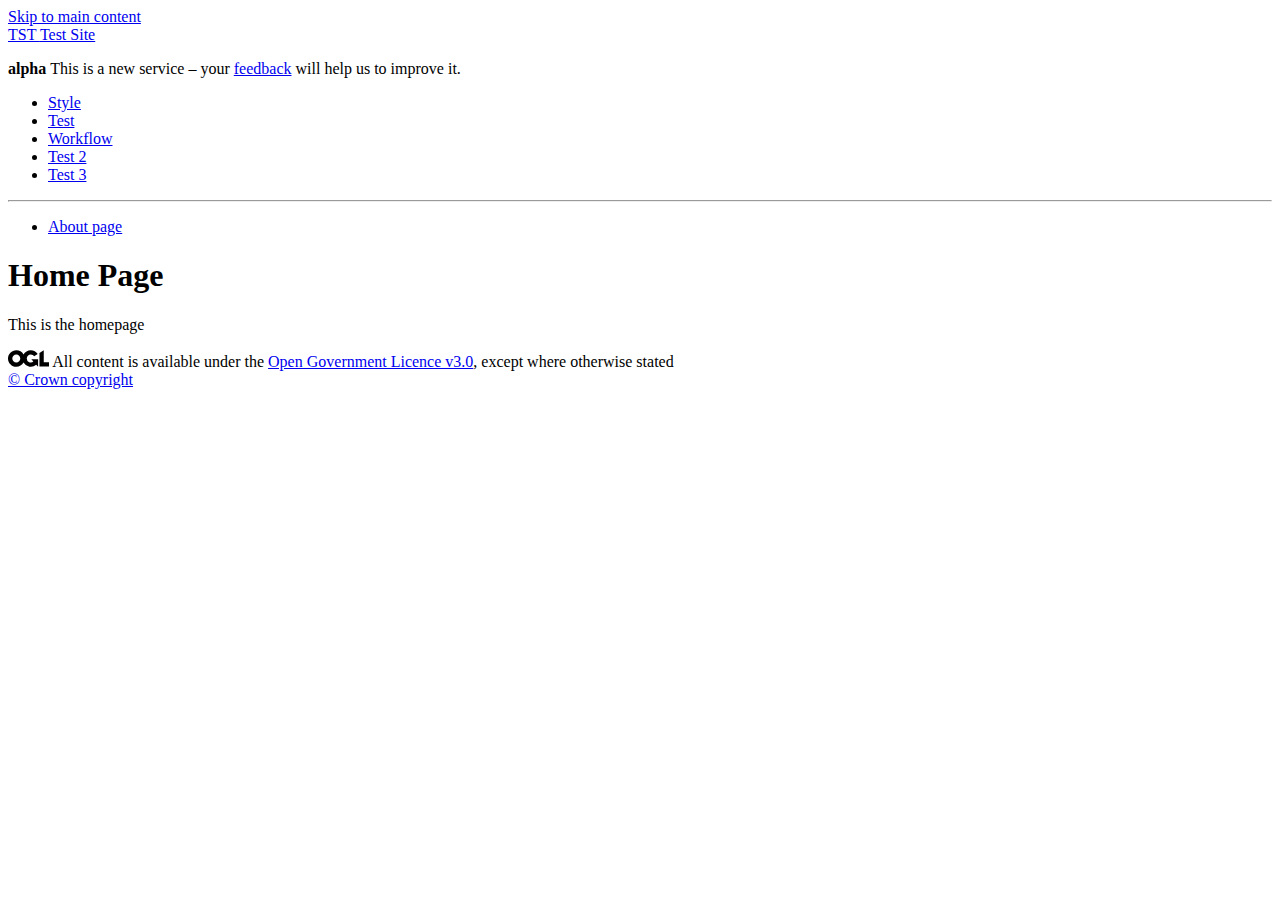
<file: docs/index.html>
<!DOCTYPE html>
<html lang="en" class="govuk-template "><head>
	<meta name="generator" content="Hugo 0.79.0" />
  <meta charset="utf-8">
  
  
  <title>My New Hugo Site</title>
  <meta name="viewport" content="width=device-width, initial-scale=1, viewport-fit=cover">
  <meta name="theme-color" content="#0b0c0c">

  <meta http-equiv="X-UA-Compatible" content="IE=edge">

  

  
  <link href="https://mattkerlogue.github.io/hugo-test/css/govuk-frontend-3.10.2.min.css" rel="stylesheet">
  

  

  <link href="https://mattkerlogue.github.io/hugo-test/css/dashboard-layout.css" rel="stylesheet">

  
  <link href="https://mattkerlogue.github.io/hugo-test/css/font-override.css" rel="stylesheet">
  

  <meta property="og:image" content="/assets/images/govuk-opengraph-image.png">

</head><body class="govuk-template__body js-enabled"><script>
    document.body.className = ((document.body.className) ? document.body.className + ' js-enabled' : 'js-enabled');

</script>

<a href="#main-content" class="govuk-skip-link">Skip to main content</a>

<header class="govuk-header " role="banner" data-module="govuk-header">
    <div class="govuk-header__container govuk-width-container">

        <div class="govuk-header__logo">
            <a href="https://mattkerlogue.github.io/hugo-test/" class="govuk-header__link govuk-header__link--homepage">

                <span class="govuk-header__logotype">
                    

                    <span class="govuk-header__logotype-text">
                        TST
                    </span>


                </span>

                <span class="govuk-header__product-name">
                    
                    Test Site
                    
            </a>
            </span>
        </div>

        <div class="govuk-header__product-name">

        </div>

    </div>
</header>


<div class="govuk-width-container">
    <div class="govuk-phase-banner">
        <p class="govuk-phase-banner__content">
            <strong class="govuk-tag govuk-phase-banner__content__tag">
                alpha
            </strong>
            <span class="govuk-phase-banner__text">
                This is a new service – your <a class="govuk-link" href="https://github.com/mattkerlogue/hugo-test/issues/">feedback</a>
                will
                help us to improve it.
            </span>
        </p>
    </div>
</div>
<div class="govuk-width-container ">
        <main class="govuk-main-wrapper " id="main-content" role="main">
            <div class="dashboard-container">

                <div class="dashboard-nav">
<nav class="sidebar-nav">

    
    

    <ul class="govuk-list">

        

        <li class="nav-section "><a class="govuk-body-s" href="https://mattkerlogue.github.io/hugo-test/style/">Style</a></li>


        

        
        <li class="nav-item"><a class="govuk-body-s govuk-link govuk-link--no-visited-state nav-link"
                href="https://mattkerlogue.github.io/hugo-test/style/test/">Test</a></li>
        

        

        

        <li class="nav-section "><a class="govuk-body-s" href="https://mattkerlogue.github.io/hugo-test/workflow/">Workflow</a></li>


        

        
        <li class="nav-item"><a class="govuk-body-s govuk-link govuk-link--no-visited-state nav-link"
                href="https://mattkerlogue.github.io/hugo-test/workflow/test2/">Test 2</a></li>
        

        

        
        <li class="nav-item"><a class="govuk-body-s govuk-link govuk-link--no-visited-state nav-link"
                href="https://mattkerlogue.github.io/hugo-test/workflow/test3/">Test 3</a></li>
        

        

        

    </ul>

    
    <hr class="govuk-section-break govuk-section-break--m govuk-section-break--visible" />
    

    <ul class="govuk-list nav-extra">

        
        <li class="nav-item"><a class="govuk-!-font-size-14 govuk-link govuk-link--no-visited-state nav-link"
                href="https://mattkerlogue.github.io/hugo-test/about/">About page</a></li>
        

        </a>

    </ul>
    

</nav></div>
                <div class="dashboard-content">

<div class="govuk-body">

    <h1 class="govuk-heading-xl">Home Page</h1>

    <p>This is the homepage</p>


</div>


                </div>

            </div>
        </main>
    </div><footer class="govuk-footer " role="contentinfo">
    <div class="govuk-width-container ">
        <div class="govuk-footer__meta">
            <div class="govuk-footer__meta-item govuk-footer__meta-item--grow">

                <svg aria-hidden="true" focusable="false" class="govuk-footer__licence-logo"
                    xmlns="http://www.w3.org/2000/svg" viewBox="0 0 483.2 195.7" height="17" width="41">
                    <path fill="currentColor"
                        d="M421.5 142.8V.1l-50.7 32.3v161.1h112.4v-50.7zm-122.3-9.6A47.12 47.12 0 0 1 221 97.8c0-26 21.1-47.1 47.1-47.1 16.7 0 31.4 8.7 39.7 21.8l42.7-27.2A97.63 97.63 0 0 0 268.1 0c-36.5 0-68.3 20.1-85.1 49.7A98 98 0 0 0 97.8 0C43.9 0 0 43.9 0 97.8s43.9 97.8 97.8 97.8c36.5 0 68.3-20.1 85.1-49.7a97.76 97.76 0 0 0 149.6 25.4l19.4 22.2h3v-87.8h-80l24.3 27.5zM97.8 145c-26 0-47.1-21.1-47.1-47.1s21.1-47.1 47.1-47.1 47.2 21 47.2 47S123.8 145 97.8 145" />
                </svg>
                <span class="govuk-footer__licence-description">
                    All content is available under the
                    <a class="govuk-footer__link"
                        href="https://www.nationalarchives.gov.uk/doc/open-government-licence/version/3/"
                        rel="license">Open Government Licence v3.0</a>, except where otherwise stated
                </span>
            </div>
            <div class="govuk-footer__meta-item">
                <a style="background-image:url(https://mattkerlogue.github.io/hugo-test/assets/images/govuk-crest.png);"
                    class="govuk-footer__link govuk-footer__copyright-logo"
                    href="https://www.nationalarchives.gov.uk/information-management/re-using-public-sector-information/uk-government-licensing-framework/crown-copyright/">©
                    Crown copyright </a>
            </div>
        </div>
    </div>
</footer>

<script src="https://mattkerlogue.github.io/hugo-test/javascript/govuk-frontend-3.10.2.min.js"></script>
<script>
    window.GOVUKFrontend.initAll()
</script></body>

</html>
</file>
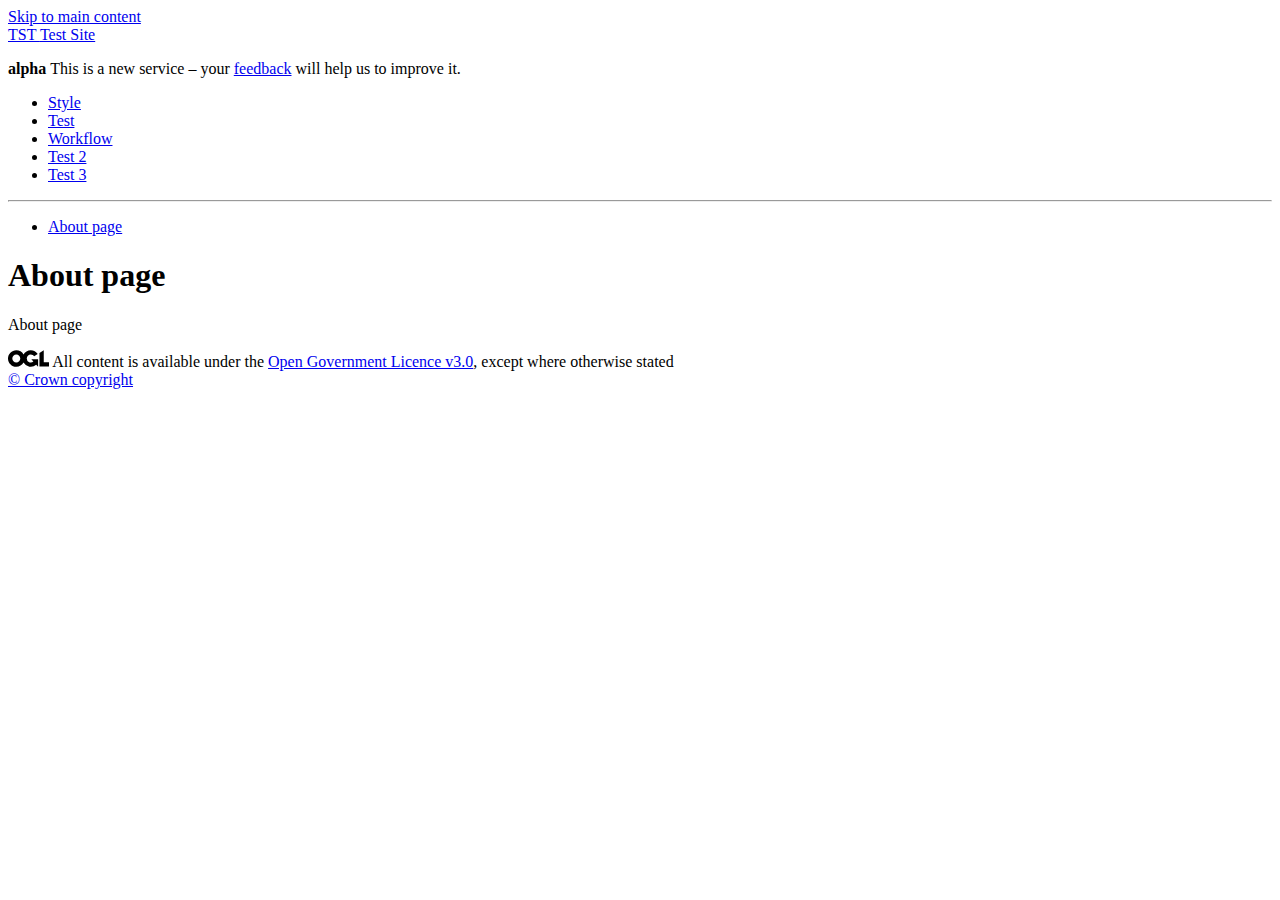
<file: docs/about/index.html>
<!DOCTYPE html>
<html lang="en" class="govuk-template "><head>
  <meta charset="utf-8">
  
  
  <title>My New Hugo Site | About page</title>
  <meta name="viewport" content="width=device-width, initial-scale=1, viewport-fit=cover">
  <meta name="theme-color" content="#0b0c0c">

  <meta http-equiv="X-UA-Compatible" content="IE=edge">

  

  
  <link href="https://mattkerlogue.github.io/hugo-test/css/govuk-frontend-3.10.2.min.css" rel="stylesheet">
  

  

  <link href="https://mattkerlogue.github.io/hugo-test/css/dashboard-layout.css" rel="stylesheet">

  
  <link href="https://mattkerlogue.github.io/hugo-test/css/font-override.css" rel="stylesheet">
  

  <meta property="og:image" content="/assets/images/govuk-opengraph-image.png">

</head><body class="govuk-template__body js-enabled"><script>
    document.body.className = ((document.body.className) ? document.body.className + ' js-enabled' : 'js-enabled');

</script>

<a href="#main-content" class="govuk-skip-link">Skip to main content</a>

<header class="govuk-header " role="banner" data-module="govuk-header">
    <div class="govuk-header__container govuk-width-container">

        <div class="govuk-header__logo">
            <a href="https://mattkerlogue.github.io/hugo-test/" class="govuk-header__link govuk-header__link--homepage">

                <span class="govuk-header__logotype">
                    

                    <span class="govuk-header__logotype-text">
                        TST
                    </span>


                </span>

                <span class="govuk-header__product-name">
                    
                    Test Site
                    
            </a>
            </span>
        </div>

        <div class="govuk-header__product-name">

        </div>

    </div>
</header>


<div class="govuk-width-container">
    <div class="govuk-phase-banner">
        <p class="govuk-phase-banner__content">
            <strong class="govuk-tag govuk-phase-banner__content__tag">
                alpha
            </strong>
            <span class="govuk-phase-banner__text">
                This is a new service – your <a class="govuk-link" href="https://github.com/mattkerlogue/hugo-test/issues/">feedback</a>
                will
                help us to improve it.
            </span>
        </p>
    </div>
</div>
<div class="govuk-width-container ">
        <main class="govuk-main-wrapper " id="main-content" role="main">
            <div class="dashboard-container">

                <div class="dashboard-nav">
<nav class="sidebar-nav">

    
    

    <ul class="govuk-list">

        

        <li class="nav-section "><a class="govuk-body-s" href="https://mattkerlogue.github.io/hugo-test/style/">Style</a></li>


        

        
        <li class="nav-item"><a class="govuk-body-s govuk-link govuk-link--no-visited-state nav-link"
                href="https://mattkerlogue.github.io/hugo-test/style/test/">Test</a></li>
        

        

        

        <li class="nav-section "><a class="govuk-body-s" href="https://mattkerlogue.github.io/hugo-test/workflow/">Workflow</a></li>


        

        
        <li class="nav-item"><a class="govuk-body-s govuk-link govuk-link--no-visited-state nav-link"
                href="https://mattkerlogue.github.io/hugo-test/workflow/test2/">Test 2</a></li>
        

        

        
        <li class="nav-item"><a class="govuk-body-s govuk-link govuk-link--no-visited-state nav-link"
                href="https://mattkerlogue.github.io/hugo-test/workflow/test3/">Test 3</a></li>
        

        

        

    </ul>

    
    <hr class="govuk-section-break govuk-section-break--m govuk-section-break--visible" />
    

    <ul class="govuk-list nav-extra">

        
        <li class="nav-item"><a class="govuk-!-font-size-14 govuk-link govuk-link--no-visited-state nav-active"
                href="https://mattkerlogue.github.io/hugo-test/about/">About page</a></li>
        

        </a>

    </ul>
    

</nav></div>
                <div class="dashboard-content">
<h1 class="govuk-heading-xl">About page</h1>

<div class="govuk-body">

    <p>About page</p>


</div>



                </div>

            </div>
        </main>
    </div><footer class="govuk-footer " role="contentinfo">
    <div class="govuk-width-container ">
        <div class="govuk-footer__meta">
            <div class="govuk-footer__meta-item govuk-footer__meta-item--grow">

                <svg aria-hidden="true" focusable="false" class="govuk-footer__licence-logo"
                    xmlns="http://www.w3.org/2000/svg" viewBox="0 0 483.2 195.7" height="17" width="41">
                    <path fill="currentColor"
                        d="M421.5 142.8V.1l-50.7 32.3v161.1h112.4v-50.7zm-122.3-9.6A47.12 47.12 0 0 1 221 97.8c0-26 21.1-47.1 47.1-47.1 16.7 0 31.4 8.7 39.7 21.8l42.7-27.2A97.63 97.63 0 0 0 268.1 0c-36.5 0-68.3 20.1-85.1 49.7A98 98 0 0 0 97.8 0C43.9 0 0 43.9 0 97.8s43.9 97.8 97.8 97.8c36.5 0 68.3-20.1 85.1-49.7a97.76 97.76 0 0 0 149.6 25.4l19.4 22.2h3v-87.8h-80l24.3 27.5zM97.8 145c-26 0-47.1-21.1-47.1-47.1s21.1-47.1 47.1-47.1 47.2 21 47.2 47S123.8 145 97.8 145" />
                </svg>
                <span class="govuk-footer__licence-description">
                    All content is available under the
                    <a class="govuk-footer__link"
                        href="https://www.nationalarchives.gov.uk/doc/open-government-licence/version/3/"
                        rel="license">Open Government Licence v3.0</a>, except where otherwise stated
                </span>
            </div>
            <div class="govuk-footer__meta-item">
                <a style="background-image:url(https://mattkerlogue.github.io/hugo-test/assets/images/govuk-crest.png);"
                    class="govuk-footer__link govuk-footer__copyright-logo"
                    href="https://www.nationalarchives.gov.uk/information-management/re-using-public-sector-information/uk-government-licensing-framework/crown-copyright/">©
                    Crown copyright </a>
            </div>
        </div>
    </div>
</footer>

<script src="https://mattkerlogue.github.io/hugo-test/javascript/govuk-frontend-3.10.2.min.js"></script>
<script>
    window.GOVUKFrontend.initAll()
</script></body>

</html>
</file>
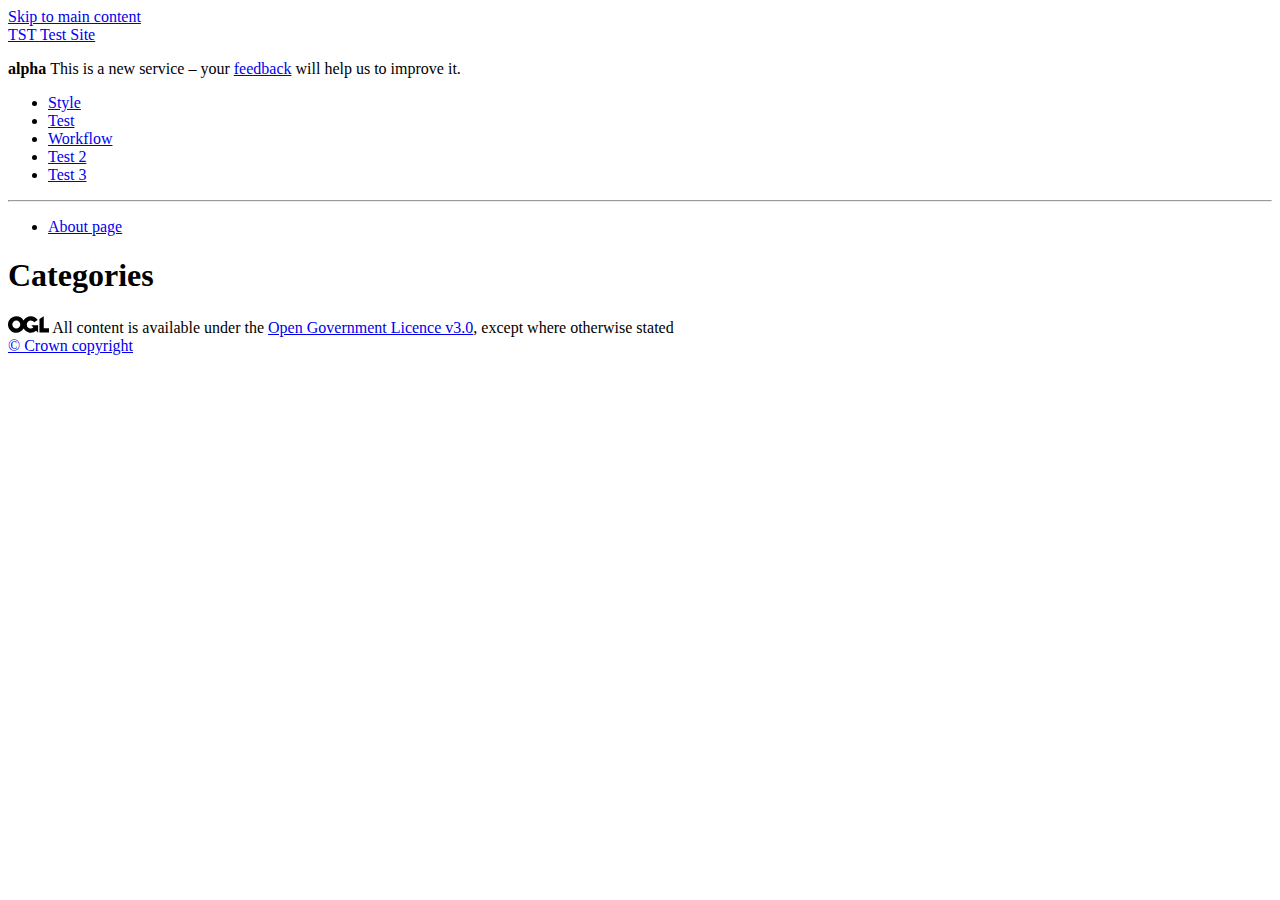
<file: docs/categories/index.html>
<!DOCTYPE html>
<html lang="en" class="govuk-template "><head>
  <meta charset="utf-8">
  
  
  <title>My New Hugo Site | Categories</title>
  <meta name="viewport" content="width=device-width, initial-scale=1, viewport-fit=cover">
  <meta name="theme-color" content="#0b0c0c">

  <meta http-equiv="X-UA-Compatible" content="IE=edge">

  

  
  <link href="https://mattkerlogue.github.io/hugo-test/css/govuk-frontend-3.10.2.min.css" rel="stylesheet">
  

  

  <link href="https://mattkerlogue.github.io/hugo-test/css/dashboard-layout.css" rel="stylesheet">

  
  <link href="https://mattkerlogue.github.io/hugo-test/css/font-override.css" rel="stylesheet">
  

  <meta property="og:image" content="/assets/images/govuk-opengraph-image.png">

</head><body class="govuk-template__body js-enabled"><script>
    document.body.className = ((document.body.className) ? document.body.className + ' js-enabled' : 'js-enabled');

</script>

<a href="#main-content" class="govuk-skip-link">Skip to main content</a>

<header class="govuk-header " role="banner" data-module="govuk-header">
    <div class="govuk-header__container govuk-width-container">

        <div class="govuk-header__logo">
            <a href="https://mattkerlogue.github.io/hugo-test/" class="govuk-header__link govuk-header__link--homepage">

                <span class="govuk-header__logotype">
                    

                    <span class="govuk-header__logotype-text">
                        TST
                    </span>


                </span>

                <span class="govuk-header__product-name">
                    
                    Test Site
                    
            </a>
            </span>
        </div>

        <div class="govuk-header__product-name">

        </div>

    </div>
</header>


<div class="govuk-width-container">
    <div class="govuk-phase-banner">
        <p class="govuk-phase-banner__content">
            <strong class="govuk-tag govuk-phase-banner__content__tag">
                alpha
            </strong>
            <span class="govuk-phase-banner__text">
                This is a new service – your <a class="govuk-link" href="https://github.com/mattkerlogue/hugo-test/issues/">feedback</a>
                will
                help us to improve it.
            </span>
        </p>
    </div>
</div>
<div class="govuk-width-container ">
        <main class="govuk-main-wrapper " id="main-content" role="main">
            <div class="dashboard-container">

                <div class="dashboard-nav">
<nav class="sidebar-nav">

    
    

    <ul class="govuk-list">

        

        <li class="nav-section "><a class="govuk-body-s" href="https://mattkerlogue.github.io/hugo-test/style/">Style</a></li>


        

        
        <li class="nav-item"><a class="govuk-body-s govuk-link govuk-link--no-visited-state nav-link"
                href="https://mattkerlogue.github.io/hugo-test/style/test/">Test</a></li>
        

        

        

        <li class="nav-section "><a class="govuk-body-s" href="https://mattkerlogue.github.io/hugo-test/workflow/">Workflow</a></li>


        

        
        <li class="nav-item"><a class="govuk-body-s govuk-link govuk-link--no-visited-state nav-link"
                href="https://mattkerlogue.github.io/hugo-test/workflow/test2/">Test 2</a></li>
        

        

        
        <li class="nav-item"><a class="govuk-body-s govuk-link govuk-link--no-visited-state nav-link"
                href="https://mattkerlogue.github.io/hugo-test/workflow/test3/">Test 3</a></li>
        

        

        

    </ul>

    
    <hr class="govuk-section-break govuk-section-break--m govuk-section-break--visible" />
    

    <ul class="govuk-list nav-extra">

        
        <li class="nav-item"><a class="govuk-!-font-size-14 govuk-link govuk-link--no-visited-state nav-link"
                href="https://mattkerlogue.github.io/hugo-test/about/">About page</a></li>
        

        </a>

    </ul>
    

</nav></div>
                <div class="dashboard-content">

<div class="govuk-body">
    <h1 class="govuk-heading-xl">Categories</h1>

    


    


</div>



                </div>

            </div>
        </main>
    </div><footer class="govuk-footer " role="contentinfo">
    <div class="govuk-width-container ">
        <div class="govuk-footer__meta">
            <div class="govuk-footer__meta-item govuk-footer__meta-item--grow">

                <svg aria-hidden="true" focusable="false" class="govuk-footer__licence-logo"
                    xmlns="http://www.w3.org/2000/svg" viewBox="0 0 483.2 195.7" height="17" width="41">
                    <path fill="currentColor"
                        d="M421.5 142.8V.1l-50.7 32.3v161.1h112.4v-50.7zm-122.3-9.6A47.12 47.12 0 0 1 221 97.8c0-26 21.1-47.1 47.1-47.1 16.7 0 31.4 8.7 39.7 21.8l42.7-27.2A97.63 97.63 0 0 0 268.1 0c-36.5 0-68.3 20.1-85.1 49.7A98 98 0 0 0 97.8 0C43.9 0 0 43.9 0 97.8s43.9 97.8 97.8 97.8c36.5 0 68.3-20.1 85.1-49.7a97.76 97.76 0 0 0 149.6 25.4l19.4 22.2h3v-87.8h-80l24.3 27.5zM97.8 145c-26 0-47.1-21.1-47.1-47.1s21.1-47.1 47.1-47.1 47.2 21 47.2 47S123.8 145 97.8 145" />
                </svg>
                <span class="govuk-footer__licence-description">
                    All content is available under the
                    <a class="govuk-footer__link"
                        href="https://www.nationalarchives.gov.uk/doc/open-government-licence/version/3/"
                        rel="license">Open Government Licence v3.0</a>, except where otherwise stated
                </span>
            </div>
            <div class="govuk-footer__meta-item">
                <a style="background-image:url(https://mattkerlogue.github.io/hugo-test/assets/images/govuk-crest.png);"
                    class="govuk-footer__link govuk-footer__copyright-logo"
                    href="https://www.nationalarchives.gov.uk/information-management/re-using-public-sector-information/uk-government-licensing-framework/crown-copyright/">©
                    Crown copyright </a>
            </div>
        </div>
    </div>
</footer>

<script src="https://mattkerlogue.github.io/hugo-test/javascript/govuk-frontend-3.10.2.min.js"></script>
<script>
    window.GOVUKFrontend.initAll()
</script></body>

</html>
</file>
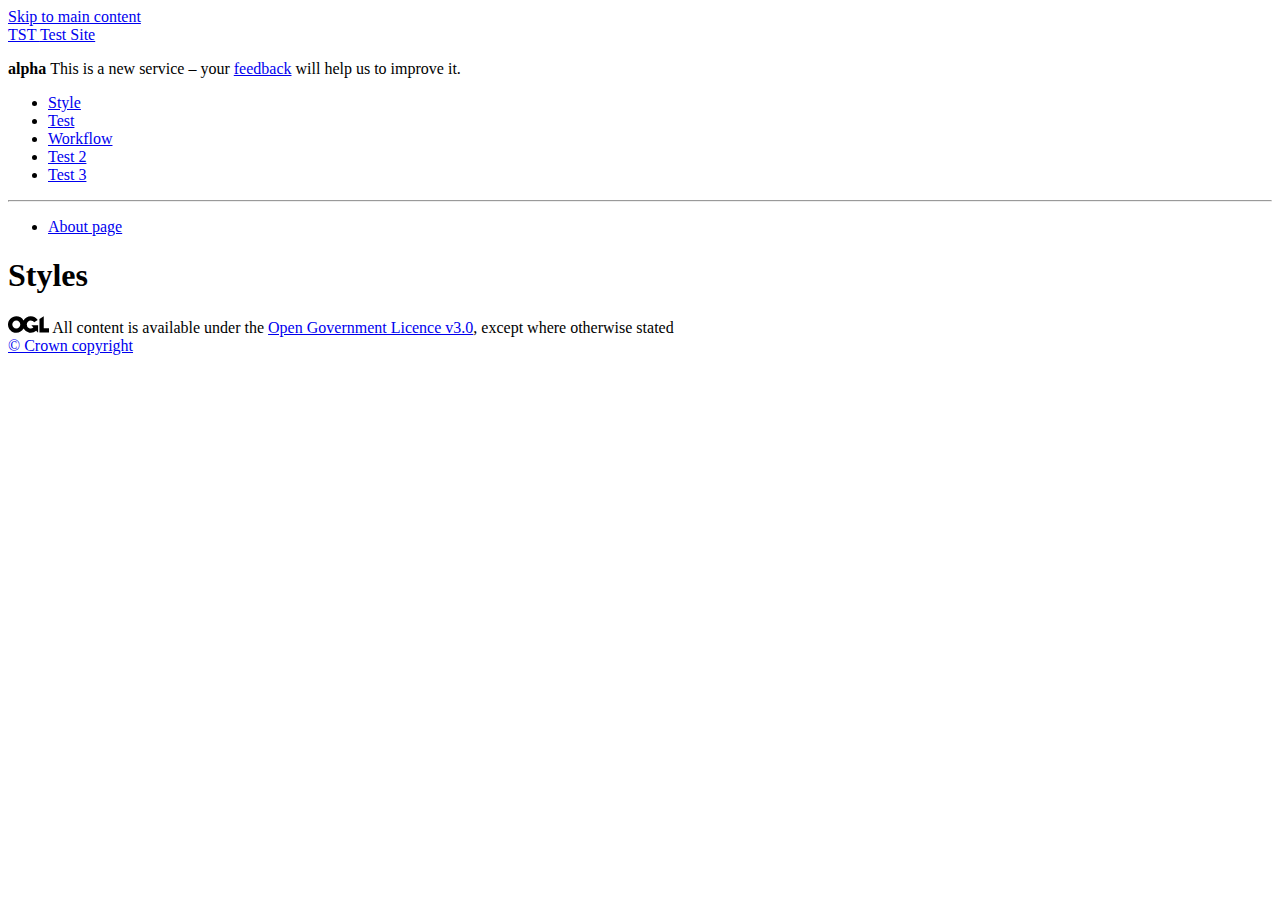
<file: docs/style/index.html>
<!DOCTYPE html>
<html lang="en" class="govuk-template "><head>
  <meta charset="utf-8">
  
  
  <title>My New Hugo Site | Styles</title>
  <meta name="viewport" content="width=device-width, initial-scale=1, viewport-fit=cover">
  <meta name="theme-color" content="#0b0c0c">

  <meta http-equiv="X-UA-Compatible" content="IE=edge">

  

  
  <link href="https://mattkerlogue.github.io/hugo-test/css/govuk-frontend-3.10.2.min.css" rel="stylesheet">
  

  

  <link href="https://mattkerlogue.github.io/hugo-test/css/dashboard-layout.css" rel="stylesheet">

  
  <link href="https://mattkerlogue.github.io/hugo-test/css/font-override.css" rel="stylesheet">
  

  <meta property="og:image" content="/assets/images/govuk-opengraph-image.png">

</head><body class="govuk-template__body js-enabled"><script>
    document.body.className = ((document.body.className) ? document.body.className + ' js-enabled' : 'js-enabled');

</script>

<a href="#main-content" class="govuk-skip-link">Skip to main content</a>

<header class="govuk-header " role="banner" data-module="govuk-header">
    <div class="govuk-header__container govuk-width-container">

        <div class="govuk-header__logo">
            <a href="https://mattkerlogue.github.io/hugo-test/" class="govuk-header__link govuk-header__link--homepage">

                <span class="govuk-header__logotype">
                    

                    <span class="govuk-header__logotype-text">
                        TST
                    </span>


                </span>

                <span class="govuk-header__product-name">
                    
                    Test Site
                    
            </a>
            </span>
        </div>

        <div class="govuk-header__product-name">

        </div>

    </div>
</header>


<div class="govuk-width-container">
    <div class="govuk-phase-banner">
        <p class="govuk-phase-banner__content">
            <strong class="govuk-tag govuk-phase-banner__content__tag">
                alpha
            </strong>
            <span class="govuk-phase-banner__text">
                This is a new service – your <a class="govuk-link" href="https://github.com/mattkerlogue/hugo-test/issues/">feedback</a>
                will
                help us to improve it.
            </span>
        </p>
    </div>
</div>
<div class="govuk-width-container ">
        <main class="govuk-main-wrapper " id="main-content" role="main">
            <div class="dashboard-container">

                <div class="dashboard-nav">
<nav class="sidebar-nav">

    
    

    <ul class="govuk-list">

        

        <li class="nav-section "><a class="govuk-body-s" href="https://mattkerlogue.github.io/hugo-test/style/">Style</a></li>


        

        
        <li class="nav-item"><a class="govuk-body-s govuk-link govuk-link--no-visited-state nav-link"
                href="https://mattkerlogue.github.io/hugo-test/style/test/">Test</a></li>
        

        

        

        <li class="nav-section "><a class="govuk-body-s" href="https://mattkerlogue.github.io/hugo-test/workflow/">Workflow</a></li>


        

        
        <li class="nav-item"><a class="govuk-body-s govuk-link govuk-link--no-visited-state nav-link"
                href="https://mattkerlogue.github.io/hugo-test/workflow/test2/">Test 2</a></li>
        

        

        
        <li class="nav-item"><a class="govuk-body-s govuk-link govuk-link--no-visited-state nav-link"
                href="https://mattkerlogue.github.io/hugo-test/workflow/test3/">Test 3</a></li>
        

        

        

    </ul>

    
    <hr class="govuk-section-break govuk-section-break--m govuk-section-break--visible" />
    

    <ul class="govuk-list nav-extra">

        
        <li class="nav-item"><a class="govuk-!-font-size-14 govuk-link govuk-link--no-visited-state nav-link"
                href="https://mattkerlogue.github.io/hugo-test/about/">About page</a></li>
        

        </a>

    </ul>
    

</nav></div>
                <div class="dashboard-content">

<div class="govuk-body">
    <h1 class="govuk-heading-xl">Styles</h1>

    


    


</div>



                </div>

            </div>
        </main>
    </div><footer class="govuk-footer " role="contentinfo">
    <div class="govuk-width-container ">
        <div class="govuk-footer__meta">
            <div class="govuk-footer__meta-item govuk-footer__meta-item--grow">

                <svg aria-hidden="true" focusable="false" class="govuk-footer__licence-logo"
                    xmlns="http://www.w3.org/2000/svg" viewBox="0 0 483.2 195.7" height="17" width="41">
                    <path fill="currentColor"
                        d="M421.5 142.8V.1l-50.7 32.3v161.1h112.4v-50.7zm-122.3-9.6A47.12 47.12 0 0 1 221 97.8c0-26 21.1-47.1 47.1-47.1 16.7 0 31.4 8.7 39.7 21.8l42.7-27.2A97.63 97.63 0 0 0 268.1 0c-36.5 0-68.3 20.1-85.1 49.7A98 98 0 0 0 97.8 0C43.9 0 0 43.9 0 97.8s43.9 97.8 97.8 97.8c36.5 0 68.3-20.1 85.1-49.7a97.76 97.76 0 0 0 149.6 25.4l19.4 22.2h3v-87.8h-80l24.3 27.5zM97.8 145c-26 0-47.1-21.1-47.1-47.1s21.1-47.1 47.1-47.1 47.2 21 47.2 47S123.8 145 97.8 145" />
                </svg>
                <span class="govuk-footer__licence-description">
                    All content is available under the
                    <a class="govuk-footer__link"
                        href="https://www.nationalarchives.gov.uk/doc/open-government-licence/version/3/"
                        rel="license">Open Government Licence v3.0</a>, except where otherwise stated
                </span>
            </div>
            <div class="govuk-footer__meta-item">
                <a style="background-image:url(https://mattkerlogue.github.io/hugo-test/assets/images/govuk-crest.png);"
                    class="govuk-footer__link govuk-footer__copyright-logo"
                    href="https://www.nationalarchives.gov.uk/information-management/re-using-public-sector-information/uk-government-licensing-framework/crown-copyright/">©
                    Crown copyright </a>
            </div>
        </div>
    </div>
</footer>

<script src="https://mattkerlogue.github.io/hugo-test/javascript/govuk-frontend-3.10.2.min.js"></script>
<script>
    window.GOVUKFrontend.initAll()
</script></body>

</html>
</file>
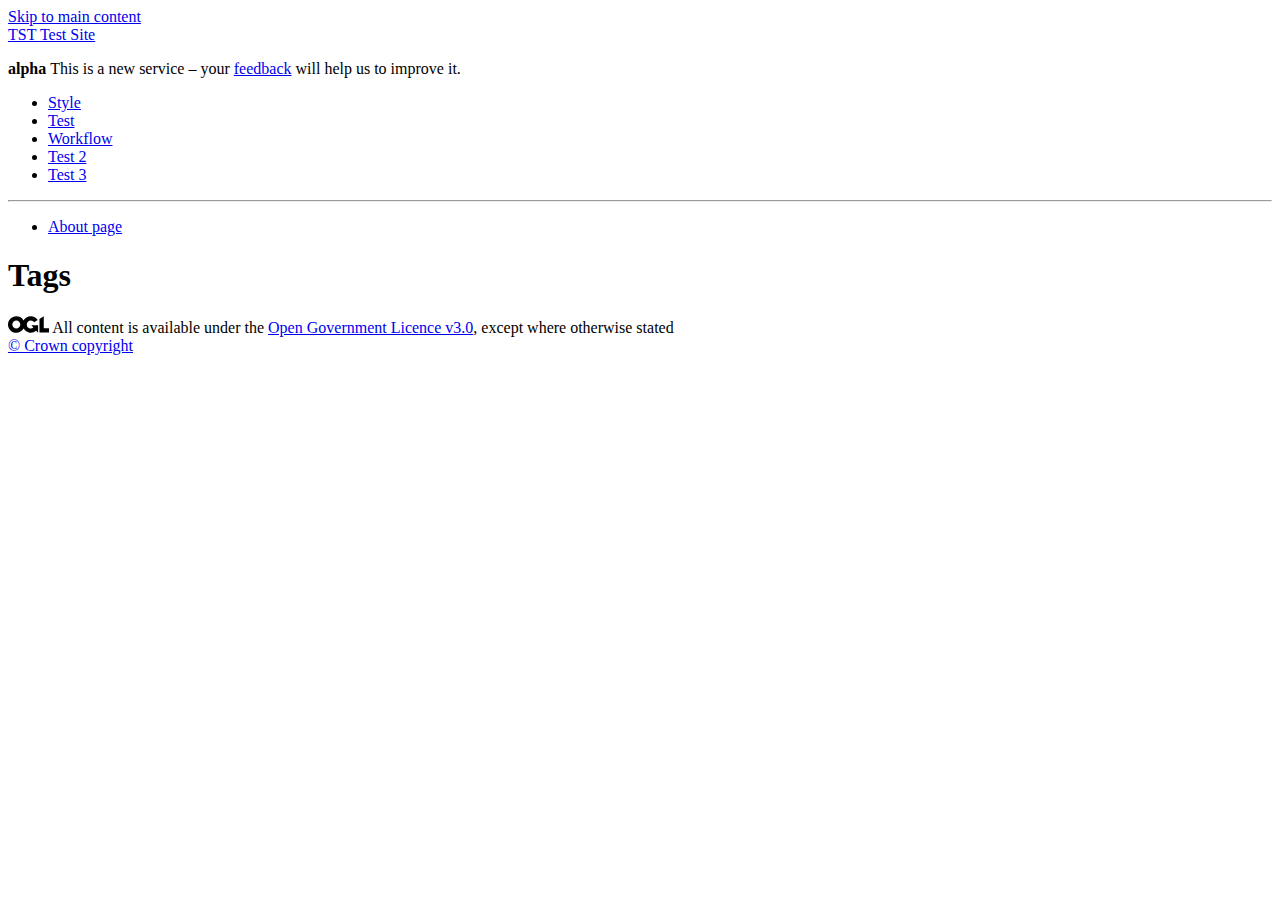
<file: docs/tags/index.html>
<!DOCTYPE html>
<html lang="en" class="govuk-template "><head>
  <meta charset="utf-8">
  
  
  <title>My New Hugo Site | Tags</title>
  <meta name="viewport" content="width=device-width, initial-scale=1, viewport-fit=cover">
  <meta name="theme-color" content="#0b0c0c">

  <meta http-equiv="X-UA-Compatible" content="IE=edge">

  

  
  <link href="https://mattkerlogue.github.io/hugo-test/css/govuk-frontend-3.10.2.min.css" rel="stylesheet">
  

  

  <link href="https://mattkerlogue.github.io/hugo-test/css/dashboard-layout.css" rel="stylesheet">

  
  <link href="https://mattkerlogue.github.io/hugo-test/css/font-override.css" rel="stylesheet">
  

  <meta property="og:image" content="/assets/images/govuk-opengraph-image.png">

</head><body class="govuk-template__body js-enabled"><script>
    document.body.className = ((document.body.className) ? document.body.className + ' js-enabled' : 'js-enabled');

</script>

<a href="#main-content" class="govuk-skip-link">Skip to main content</a>

<header class="govuk-header " role="banner" data-module="govuk-header">
    <div class="govuk-header__container govuk-width-container">

        <div class="govuk-header__logo">
            <a href="https://mattkerlogue.github.io/hugo-test/" class="govuk-header__link govuk-header__link--homepage">

                <span class="govuk-header__logotype">
                    

                    <span class="govuk-header__logotype-text">
                        TST
                    </span>


                </span>

                <span class="govuk-header__product-name">
                    
                    Test Site
                    
            </a>
            </span>
        </div>

        <div class="govuk-header__product-name">

        </div>

    </div>
</header>


<div class="govuk-width-container">
    <div class="govuk-phase-banner">
        <p class="govuk-phase-banner__content">
            <strong class="govuk-tag govuk-phase-banner__content__tag">
                alpha
            </strong>
            <span class="govuk-phase-banner__text">
                This is a new service – your <a class="govuk-link" href="https://github.com/mattkerlogue/hugo-test/issues/">feedback</a>
                will
                help us to improve it.
            </span>
        </p>
    </div>
</div>
<div class="govuk-width-container ">
        <main class="govuk-main-wrapper " id="main-content" role="main">
            <div class="dashboard-container">

                <div class="dashboard-nav">
<nav class="sidebar-nav">

    
    

    <ul class="govuk-list">

        

        <li class="nav-section "><a class="govuk-body-s" href="https://mattkerlogue.github.io/hugo-test/style/">Style</a></li>


        

        
        <li class="nav-item"><a class="govuk-body-s govuk-link govuk-link--no-visited-state nav-link"
                href="https://mattkerlogue.github.io/hugo-test/style/test/">Test</a></li>
        

        

        

        <li class="nav-section "><a class="govuk-body-s" href="https://mattkerlogue.github.io/hugo-test/workflow/">Workflow</a></li>


        

        
        <li class="nav-item"><a class="govuk-body-s govuk-link govuk-link--no-visited-state nav-link"
                href="https://mattkerlogue.github.io/hugo-test/workflow/test2/">Test 2</a></li>
        

        

        
        <li class="nav-item"><a class="govuk-body-s govuk-link govuk-link--no-visited-state nav-link"
                href="https://mattkerlogue.github.io/hugo-test/workflow/test3/">Test 3</a></li>
        

        

        

    </ul>

    
    <hr class="govuk-section-break govuk-section-break--m govuk-section-break--visible" />
    

    <ul class="govuk-list nav-extra">

        
        <li class="nav-item"><a class="govuk-!-font-size-14 govuk-link govuk-link--no-visited-state nav-link"
                href="https://mattkerlogue.github.io/hugo-test/about/">About page</a></li>
        

        </a>

    </ul>
    

</nav></div>
                <div class="dashboard-content">

<div class="govuk-body">
    <h1 class="govuk-heading-xl">Tags</h1>

    


    


</div>



                </div>

            </div>
        </main>
    </div><footer class="govuk-footer " role="contentinfo">
    <div class="govuk-width-container ">
        <div class="govuk-footer__meta">
            <div class="govuk-footer__meta-item govuk-footer__meta-item--grow">

                <svg aria-hidden="true" focusable="false" class="govuk-footer__licence-logo"
                    xmlns="http://www.w3.org/2000/svg" viewBox="0 0 483.2 195.7" height="17" width="41">
                    <path fill="currentColor"
                        d="M421.5 142.8V.1l-50.7 32.3v161.1h112.4v-50.7zm-122.3-9.6A47.12 47.12 0 0 1 221 97.8c0-26 21.1-47.1 47.1-47.1 16.7 0 31.4 8.7 39.7 21.8l42.7-27.2A97.63 97.63 0 0 0 268.1 0c-36.5 0-68.3 20.1-85.1 49.7A98 98 0 0 0 97.8 0C43.9 0 0 43.9 0 97.8s43.9 97.8 97.8 97.8c36.5 0 68.3-20.1 85.1-49.7a97.76 97.76 0 0 0 149.6 25.4l19.4 22.2h3v-87.8h-80l24.3 27.5zM97.8 145c-26 0-47.1-21.1-47.1-47.1s21.1-47.1 47.1-47.1 47.2 21 47.2 47S123.8 145 97.8 145" />
                </svg>
                <span class="govuk-footer__licence-description">
                    All content is available under the
                    <a class="govuk-footer__link"
                        href="https://www.nationalarchives.gov.uk/doc/open-government-licence/version/3/"
                        rel="license">Open Government Licence v3.0</a>, except where otherwise stated
                </span>
            </div>
            <div class="govuk-footer__meta-item">
                <a style="background-image:url(https://mattkerlogue.github.io/hugo-test/assets/images/govuk-crest.png);"
                    class="govuk-footer__link govuk-footer__copyright-logo"
                    href="https://www.nationalarchives.gov.uk/information-management/re-using-public-sector-information/uk-government-licensing-framework/crown-copyright/">©
                    Crown copyright </a>
            </div>
        </div>
    </div>
</footer>

<script src="https://mattkerlogue.github.io/hugo-test/javascript/govuk-frontend-3.10.2.min.js"></script>
<script>
    window.GOVUKFrontend.initAll()
</script></body>

</html>
</file>
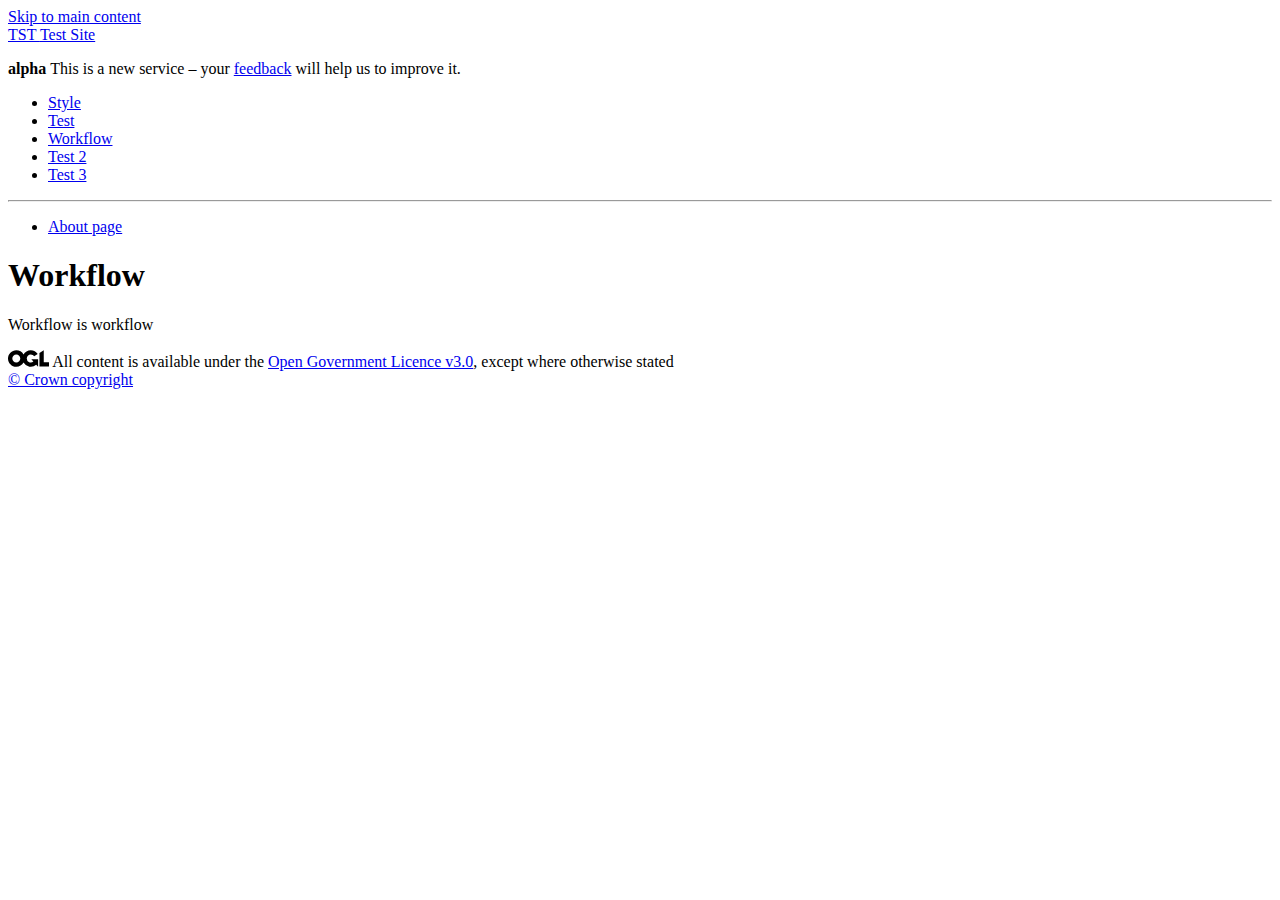
<file: docs/workflow/index.html>
<!DOCTYPE html>
<html lang="en" class="govuk-template "><head>
  <meta charset="utf-8">
  
  
  <title>My New Hugo Site | Workflow</title>
  <meta name="viewport" content="width=device-width, initial-scale=1, viewport-fit=cover">
  <meta name="theme-color" content="#0b0c0c">

  <meta http-equiv="X-UA-Compatible" content="IE=edge">

  

  
  <link href="https://mattkerlogue.github.io/hugo-test/css/govuk-frontend-3.10.2.min.css" rel="stylesheet">
  

  

  <link href="https://mattkerlogue.github.io/hugo-test/css/dashboard-layout.css" rel="stylesheet">

  
  <link href="https://mattkerlogue.github.io/hugo-test/css/font-override.css" rel="stylesheet">
  

  <meta property="og:image" content="/assets/images/govuk-opengraph-image.png">

</head><body class="govuk-template__body js-enabled"><script>
    document.body.className = ((document.body.className) ? document.body.className + ' js-enabled' : 'js-enabled');

</script>

<a href="#main-content" class="govuk-skip-link">Skip to main content</a>

<header class="govuk-header " role="banner" data-module="govuk-header">
    <div class="govuk-header__container govuk-width-container">

        <div class="govuk-header__logo">
            <a href="https://mattkerlogue.github.io/hugo-test/" class="govuk-header__link govuk-header__link--homepage">

                <span class="govuk-header__logotype">
                    

                    <span class="govuk-header__logotype-text">
                        TST
                    </span>


                </span>

                <span class="govuk-header__product-name">
                    
                    Test Site
                    
            </a>
            </span>
        </div>

        <div class="govuk-header__product-name">

        </div>

    </div>
</header>


<div class="govuk-width-container">
    <div class="govuk-phase-banner">
        <p class="govuk-phase-banner__content">
            <strong class="govuk-tag govuk-phase-banner__content__tag">
                alpha
            </strong>
            <span class="govuk-phase-banner__text">
                This is a new service – your <a class="govuk-link" href="https://github.com/mattkerlogue/hugo-test/issues/">feedback</a>
                will
                help us to improve it.
            </span>
        </p>
    </div>
</div>
<div class="govuk-width-container ">
        <main class="govuk-main-wrapper " id="main-content" role="main">
            <div class="dashboard-container">

                <div class="dashboard-nav">
<nav class="sidebar-nav">

    
    

    <ul class="govuk-list">

        

        <li class="nav-section "><a class="govuk-body-s" href="https://mattkerlogue.github.io/hugo-test/style/">Style</a></li>


        

        
        <li class="nav-item"><a class="govuk-body-s govuk-link govuk-link--no-visited-state nav-link"
                href="https://mattkerlogue.github.io/hugo-test/style/test/">Test</a></li>
        

        

        

        <li class="nav-section "><a class="govuk-body-s" href="https://mattkerlogue.github.io/hugo-test/workflow/">Workflow</a></li>


        

        
        <li class="nav-item"><a class="govuk-body-s govuk-link govuk-link--no-visited-state nav-link"
                href="https://mattkerlogue.github.io/hugo-test/workflow/test2/">Test 2</a></li>
        

        

        
        <li class="nav-item"><a class="govuk-body-s govuk-link govuk-link--no-visited-state nav-link"
                href="https://mattkerlogue.github.io/hugo-test/workflow/test3/">Test 3</a></li>
        

        

        

    </ul>

    
    <hr class="govuk-section-break govuk-section-break--m govuk-section-break--visible" />
    

    <ul class="govuk-list nav-extra">

        
        <li class="nav-item"><a class="govuk-!-font-size-14 govuk-link govuk-link--no-visited-state nav-link"
                href="https://mattkerlogue.github.io/hugo-test/about/">About page</a></li>
        

        </a>

    </ul>
    

</nav></div>
                <div class="dashboard-content">

<div class="govuk-body">
    <h1 class="govuk-heading-xl">Workflow</h1>

    <p>Workflow is workflow</p>



    


</div>



                </div>

            </div>
        </main>
    </div><footer class="govuk-footer " role="contentinfo">
    <div class="govuk-width-container ">
        <div class="govuk-footer__meta">
            <div class="govuk-footer__meta-item govuk-footer__meta-item--grow">

                <svg aria-hidden="true" focusable="false" class="govuk-footer__licence-logo"
                    xmlns="http://www.w3.org/2000/svg" viewBox="0 0 483.2 195.7" height="17" width="41">
                    <path fill="currentColor"
                        d="M421.5 142.8V.1l-50.7 32.3v161.1h112.4v-50.7zm-122.3-9.6A47.12 47.12 0 0 1 221 97.8c0-26 21.1-47.1 47.1-47.1 16.7 0 31.4 8.7 39.7 21.8l42.7-27.2A97.63 97.63 0 0 0 268.1 0c-36.5 0-68.3 20.1-85.1 49.7A98 98 0 0 0 97.8 0C43.9 0 0 43.9 0 97.8s43.9 97.8 97.8 97.8c36.5 0 68.3-20.1 85.1-49.7a97.76 97.76 0 0 0 149.6 25.4l19.4 22.2h3v-87.8h-80l24.3 27.5zM97.8 145c-26 0-47.1-21.1-47.1-47.1s21.1-47.1 47.1-47.1 47.2 21 47.2 47S123.8 145 97.8 145" />
                </svg>
                <span class="govuk-footer__licence-description">
                    All content is available under the
                    <a class="govuk-footer__link"
                        href="https://www.nationalarchives.gov.uk/doc/open-government-licence/version/3/"
                        rel="license">Open Government Licence v3.0</a>, except where otherwise stated
                </span>
            </div>
            <div class="govuk-footer__meta-item">
                <a style="background-image:url(https://mattkerlogue.github.io/hugo-test/assets/images/govuk-crest.png);"
                    class="govuk-footer__link govuk-footer__copyright-logo"
                    href="https://www.nationalarchives.gov.uk/information-management/re-using-public-sector-information/uk-government-licensing-framework/crown-copyright/">©
                    Crown copyright </a>
            </div>
        </div>
    </div>
</footer>

<script src="https://mattkerlogue.github.io/hugo-test/javascript/govuk-frontend-3.10.2.min.js"></script>
<script>
    window.GOVUKFrontend.initAll()
</script></body>

</html>
</file>
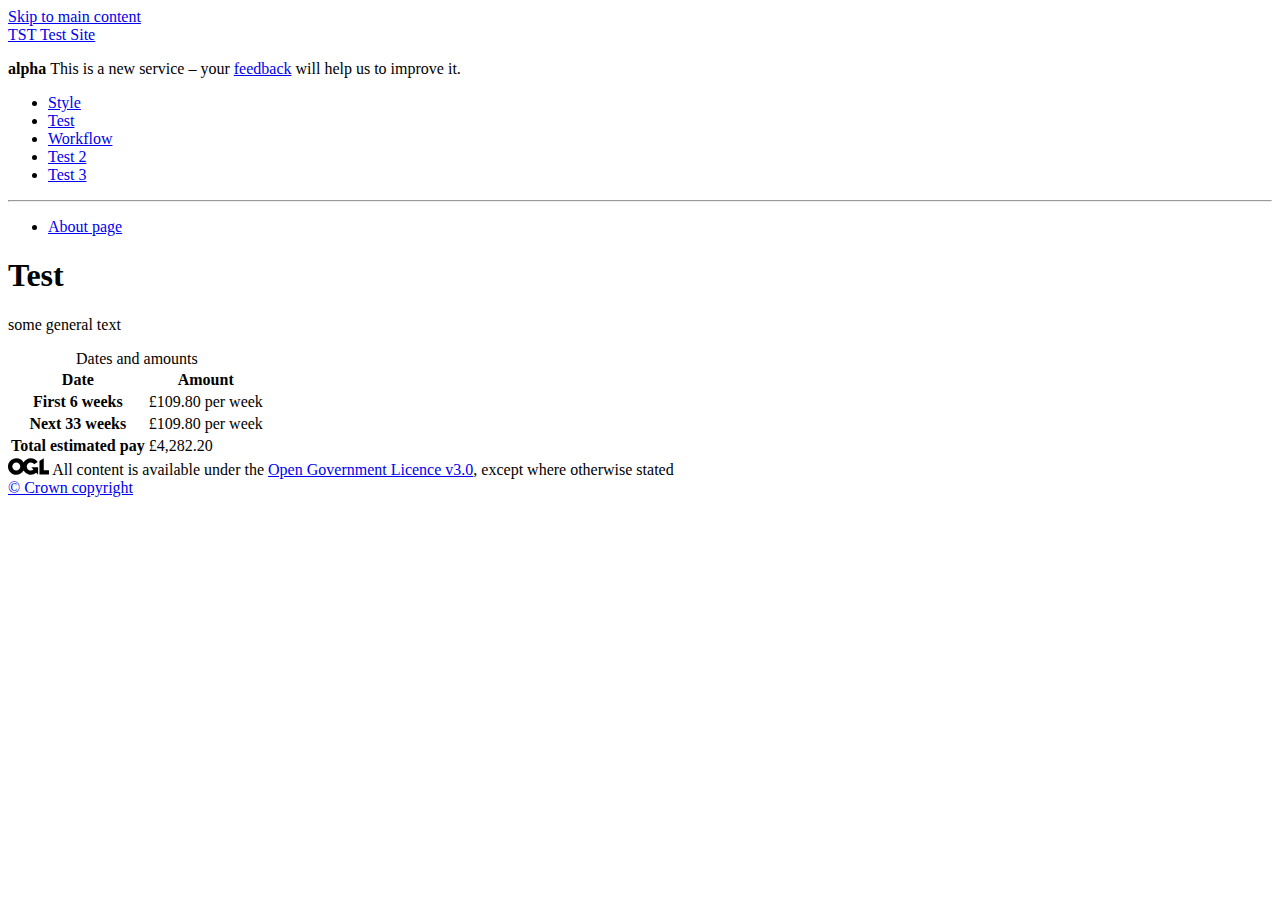
<file: docs/style/test/index.html>
<!DOCTYPE html>
<html lang="en" class="govuk-template "><head>
  <meta charset="utf-8">
  
  
  <title>My New Hugo Site | Test</title>
  <meta name="viewport" content="width=device-width, initial-scale=1, viewport-fit=cover">
  <meta name="theme-color" content="#0b0c0c">

  <meta http-equiv="X-UA-Compatible" content="IE=edge">

  

  
  <link href="https://mattkerlogue.github.io/hugo-test/css/govuk-frontend-3.10.2.min.css" rel="stylesheet">
  

  

  <link href="https://mattkerlogue.github.io/hugo-test/css/dashboard-layout.css" rel="stylesheet">

  
  <link href="https://mattkerlogue.github.io/hugo-test/css/font-override.css" rel="stylesheet">
  

  <meta property="og:image" content="/assets/images/govuk-opengraph-image.png">

</head><body class="govuk-template__body js-enabled"><script>
    document.body.className = ((document.body.className) ? document.body.className + ' js-enabled' : 'js-enabled');

</script>

<a href="#main-content" class="govuk-skip-link">Skip to main content</a>

<header class="govuk-header " role="banner" data-module="govuk-header">
    <div class="govuk-header__container govuk-width-container">

        <div class="govuk-header__logo">
            <a href="https://mattkerlogue.github.io/hugo-test/" class="govuk-header__link govuk-header__link--homepage">

                <span class="govuk-header__logotype">
                    

                    <span class="govuk-header__logotype-text">
                        TST
                    </span>


                </span>

                <span class="govuk-header__product-name">
                    
                    Test Site
                    
            </a>
            </span>
        </div>

        <div class="govuk-header__product-name">

        </div>

    </div>
</header>


<div class="govuk-width-container">
    <div class="govuk-phase-banner">
        <p class="govuk-phase-banner__content">
            <strong class="govuk-tag govuk-phase-banner__content__tag">
                alpha
            </strong>
            <span class="govuk-phase-banner__text">
                This is a new service – your <a class="govuk-link" href="https://github.com/mattkerlogue/hugo-test/issues/">feedback</a>
                will
                help us to improve it.
            </span>
        </p>
    </div>
</div>
<div class="govuk-width-container ">
        <main class="govuk-main-wrapper " id="main-content" role="main">
            <div class="dashboard-container">

                <div class="dashboard-nav">
<nav class="sidebar-nav">

    
    

    <ul class="govuk-list">

        

        <li class="nav-section "><a class="govuk-body-s" href="https://mattkerlogue.github.io/hugo-test/style/">Style</a></li>


        

        
        <li class="nav-item"><a class="govuk-body-s govuk-link govuk-link--no-visited-state nav-active"
                href="https://mattkerlogue.github.io/hugo-test/style/test/">Test</a></li>
        

        

        

        <li class="nav-section "><a class="govuk-body-s" href="https://mattkerlogue.github.io/hugo-test/workflow/">Workflow</a></li>


        

        
        <li class="nav-item"><a class="govuk-body-s govuk-link govuk-link--no-visited-state nav-link"
                href="https://mattkerlogue.github.io/hugo-test/workflow/test2/">Test 2</a></li>
        

        

        
        <li class="nav-item"><a class="govuk-body-s govuk-link govuk-link--no-visited-state nav-link"
                href="https://mattkerlogue.github.io/hugo-test/workflow/test3/">Test 3</a></li>
        

        

        

    </ul>

    
    <hr class="govuk-section-break govuk-section-break--m govuk-section-break--visible" />
    

    <ul class="govuk-list nav-extra">

        
        <li class="nav-item"><a class="govuk-!-font-size-14 govuk-link govuk-link--no-visited-state nav-link"
                href="https://mattkerlogue.github.io/hugo-test/about/">About page</a></li>
        

        </a>

    </ul>
    

</nav></div>
                <div class="dashboard-content">
<h1 class="govuk-heading-xl">Test</h1>

<div class="govuk-body">

    <p>some general text</p>
<table class="govuk-table">
  <caption class="govuk-table__caption">Dates and amounts</caption>
  <thead class="govuk-table__head">
    <tr class="govuk-table__row">
      <th scope="col" class="govuk-table__header">Date</th>
      <th scope="col" class="govuk-table__header">Amount</th>
    </tr>
  </thead>
  <tbody class="govuk-table__body">
    <tr class="govuk-table__row">
      <th scope="row" class="govuk-table__header">First 6 weeks</th>
      <td class="govuk-table__cell">£109.80 per week</td>
    </tr>
    <tr class="govuk-table__row">
      <th scope="row" class="govuk-table__header">Next 33 weeks</th>
      <td class="govuk-table__cell">£109.80 per week</td>
    </tr>
    <tr class="govuk-table__row">
      <th scope="row" class="govuk-table__header">Total estimated pay</th>
      <td class="govuk-table__cell">£4,282.20</td>
    </tr>
  </tbody>
</table>

</div>



                </div>

            </div>
        </main>
    </div><footer class="govuk-footer " role="contentinfo">
    <div class="govuk-width-container ">
        <div class="govuk-footer__meta">
            <div class="govuk-footer__meta-item govuk-footer__meta-item--grow">

                <svg aria-hidden="true" focusable="false" class="govuk-footer__licence-logo"
                    xmlns="http://www.w3.org/2000/svg" viewBox="0 0 483.2 195.7" height="17" width="41">
                    <path fill="currentColor"
                        d="M421.5 142.8V.1l-50.7 32.3v161.1h112.4v-50.7zm-122.3-9.6A47.12 47.12 0 0 1 221 97.8c0-26 21.1-47.1 47.1-47.1 16.7 0 31.4 8.7 39.7 21.8l42.7-27.2A97.63 97.63 0 0 0 268.1 0c-36.5 0-68.3 20.1-85.1 49.7A98 98 0 0 0 97.8 0C43.9 0 0 43.9 0 97.8s43.9 97.8 97.8 97.8c36.5 0 68.3-20.1 85.1-49.7a97.76 97.76 0 0 0 149.6 25.4l19.4 22.2h3v-87.8h-80l24.3 27.5zM97.8 145c-26 0-47.1-21.1-47.1-47.1s21.1-47.1 47.1-47.1 47.2 21 47.2 47S123.8 145 97.8 145" />
                </svg>
                <span class="govuk-footer__licence-description">
                    All content is available under the
                    <a class="govuk-footer__link"
                        href="https://www.nationalarchives.gov.uk/doc/open-government-licence/version/3/"
                        rel="license">Open Government Licence v3.0</a>, except where otherwise stated
                </span>
            </div>
            <div class="govuk-footer__meta-item">
                <a style="background-image:url(https://mattkerlogue.github.io/hugo-test/assets/images/govuk-crest.png);"
                    class="govuk-footer__link govuk-footer__copyright-logo"
                    href="https://www.nationalarchives.gov.uk/information-management/re-using-public-sector-information/uk-government-licensing-framework/crown-copyright/">©
                    Crown copyright </a>
            </div>
        </div>
    </div>
</footer>

<script src="https://mattkerlogue.github.io/hugo-test/javascript/govuk-frontend-3.10.2.min.js"></script>
<script>
    window.GOVUKFrontend.initAll()
</script></body>

</html>
</file>
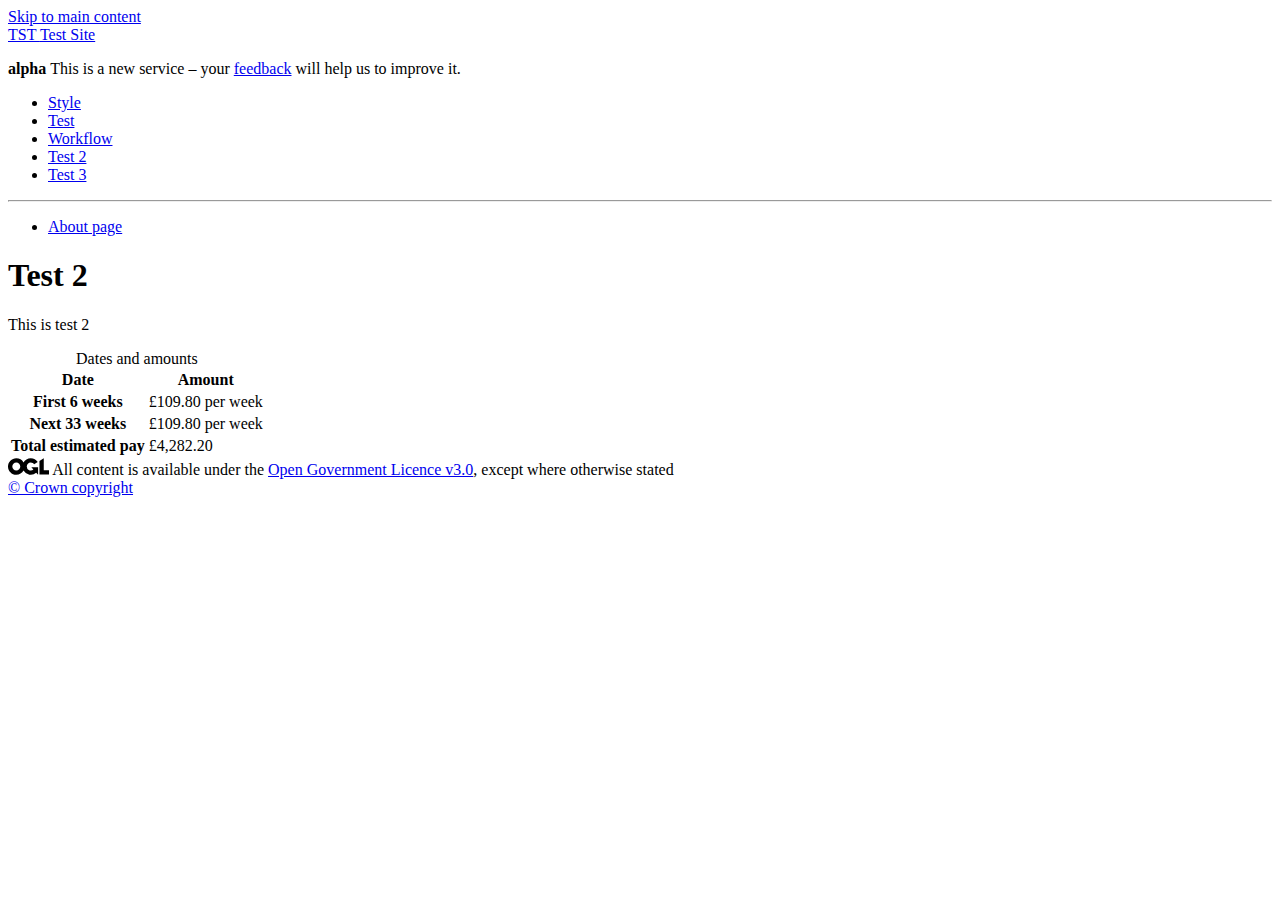
<file: docs/workflow/test2/index.html>
<!DOCTYPE html>
<html lang="en" class="govuk-template "><head>
  <meta charset="utf-8">
  
  
  <title>My New Hugo Site | Test 2</title>
  <meta name="viewport" content="width=device-width, initial-scale=1, viewport-fit=cover">
  <meta name="theme-color" content="#0b0c0c">

  <meta http-equiv="X-UA-Compatible" content="IE=edge">

  

  
  <link href="https://mattkerlogue.github.io/hugo-test/css/govuk-frontend-3.10.2.min.css" rel="stylesheet">
  

  

  <link href="https://mattkerlogue.github.io/hugo-test/css/dashboard-layout.css" rel="stylesheet">

  
  <link href="https://mattkerlogue.github.io/hugo-test/css/font-override.css" rel="stylesheet">
  

  <meta property="og:image" content="/assets/images/govuk-opengraph-image.png">

</head><body class="govuk-template__body js-enabled"><script>
    document.body.className = ((document.body.className) ? document.body.className + ' js-enabled' : 'js-enabled');

</script>

<a href="#main-content" class="govuk-skip-link">Skip to main content</a>

<header class="govuk-header " role="banner" data-module="govuk-header">
    <div class="govuk-header__container govuk-width-container">

        <div class="govuk-header__logo">
            <a href="https://mattkerlogue.github.io/hugo-test/" class="govuk-header__link govuk-header__link--homepage">

                <span class="govuk-header__logotype">
                    

                    <span class="govuk-header__logotype-text">
                        TST
                    </span>


                </span>

                <span class="govuk-header__product-name">
                    
                    Test Site
                    
            </a>
            </span>
        </div>

        <div class="govuk-header__product-name">

        </div>

    </div>
</header>


<div class="govuk-width-container">
    <div class="govuk-phase-banner">
        <p class="govuk-phase-banner__content">
            <strong class="govuk-tag govuk-phase-banner__content__tag">
                alpha
            </strong>
            <span class="govuk-phase-banner__text">
                This is a new service – your <a class="govuk-link" href="https://github.com/mattkerlogue/hugo-test/issues/">feedback</a>
                will
                help us to improve it.
            </span>
        </p>
    </div>
</div>
<div class="govuk-width-container ">
        <main class="govuk-main-wrapper " id="main-content" role="main">
            <div class="dashboard-container">

                <div class="dashboard-nav">
<nav class="sidebar-nav">

    
    

    <ul class="govuk-list">

        

        <li class="nav-section "><a class="govuk-body-s" href="https://mattkerlogue.github.io/hugo-test/style/">Style</a></li>


        

        
        <li class="nav-item"><a class="govuk-body-s govuk-link govuk-link--no-visited-state nav-link"
                href="https://mattkerlogue.github.io/hugo-test/style/test/">Test</a></li>
        

        

        

        <li class="nav-section "><a class="govuk-body-s" href="https://mattkerlogue.github.io/hugo-test/workflow/">Workflow</a></li>


        

        
        <li class="nav-item"><a class="govuk-body-s govuk-link govuk-link--no-visited-state nav-active"
                href="https://mattkerlogue.github.io/hugo-test/workflow/test2/">Test 2</a></li>
        

        

        
        <li class="nav-item"><a class="govuk-body-s govuk-link govuk-link--no-visited-state nav-link"
                href="https://mattkerlogue.github.io/hugo-test/workflow/test3/">Test 3</a></li>
        

        

        

    </ul>

    
    <hr class="govuk-section-break govuk-section-break--m govuk-section-break--visible" />
    

    <ul class="govuk-list nav-extra">

        
        <li class="nav-item"><a class="govuk-!-font-size-14 govuk-link govuk-link--no-visited-state nav-link"
                href="https://mattkerlogue.github.io/hugo-test/about/">About page</a></li>
        

        </a>

    </ul>
    

</nav></div>
                <div class="dashboard-content">
<h1 class="govuk-heading-xl">Test 2</h1>

<div class="govuk-body">

    <p>This is test 2</p>
<table class="govuk-table">
  <caption class="govuk-table__caption">Dates and amounts</caption>
  <thead class="govuk-table__head">
    <tr class="govuk-table__row">
      <th scope="col" class="govuk-table__header">Date</th>
      <th scope="col" class="govuk-table__header">Amount</th>
    </tr>
  </thead>
  <tbody class="govuk-table__body">
    <tr class="govuk-table__row">
      <th scope="row" class="govuk-table__header">First 6 weeks</th>
      <td class="govuk-table__cell">£109.80 per week</td>
    </tr>
    <tr class="govuk-table__row">
      <th scope="row" class="govuk-table__header">Next 33 weeks</th>
      <td class="govuk-table__cell">£109.80 per week</td>
    </tr>
    <tr class="govuk-table__row">
      <th scope="row" class="govuk-table__header">Total estimated pay</th>
      <td class="govuk-table__cell">£4,282.20</td>
    </tr>
  </tbody>
</table>

</div>



                </div>

            </div>
        </main>
    </div><footer class="govuk-footer " role="contentinfo">
    <div class="govuk-width-container ">
        <div class="govuk-footer__meta">
            <div class="govuk-footer__meta-item govuk-footer__meta-item--grow">

                <svg aria-hidden="true" focusable="false" class="govuk-footer__licence-logo"
                    xmlns="http://www.w3.org/2000/svg" viewBox="0 0 483.2 195.7" height="17" width="41">
                    <path fill="currentColor"
                        d="M421.5 142.8V.1l-50.7 32.3v161.1h112.4v-50.7zm-122.3-9.6A47.12 47.12 0 0 1 221 97.8c0-26 21.1-47.1 47.1-47.1 16.7 0 31.4 8.7 39.7 21.8l42.7-27.2A97.63 97.63 0 0 0 268.1 0c-36.5 0-68.3 20.1-85.1 49.7A98 98 0 0 0 97.8 0C43.9 0 0 43.9 0 97.8s43.9 97.8 97.8 97.8c36.5 0 68.3-20.1 85.1-49.7a97.76 97.76 0 0 0 149.6 25.4l19.4 22.2h3v-87.8h-80l24.3 27.5zM97.8 145c-26 0-47.1-21.1-47.1-47.1s21.1-47.1 47.1-47.1 47.2 21 47.2 47S123.8 145 97.8 145" />
                </svg>
                <span class="govuk-footer__licence-description">
                    All content is available under the
                    <a class="govuk-footer__link"
                        href="https://www.nationalarchives.gov.uk/doc/open-government-licence/version/3/"
                        rel="license">Open Government Licence v3.0</a>, except where otherwise stated
                </span>
            </div>
            <div class="govuk-footer__meta-item">
                <a style="background-image:url(https://mattkerlogue.github.io/hugo-test/assets/images/govuk-crest.png);"
                    class="govuk-footer__link govuk-footer__copyright-logo"
                    href="https://www.nationalarchives.gov.uk/information-management/re-using-public-sector-information/uk-government-licensing-framework/crown-copyright/">©
                    Crown copyright </a>
            </div>
        </div>
    </div>
</footer>

<script src="https://mattkerlogue.github.io/hugo-test/javascript/govuk-frontend-3.10.2.min.js"></script>
<script>
    window.GOVUKFrontend.initAll()
</script></body>

</html>
</file>
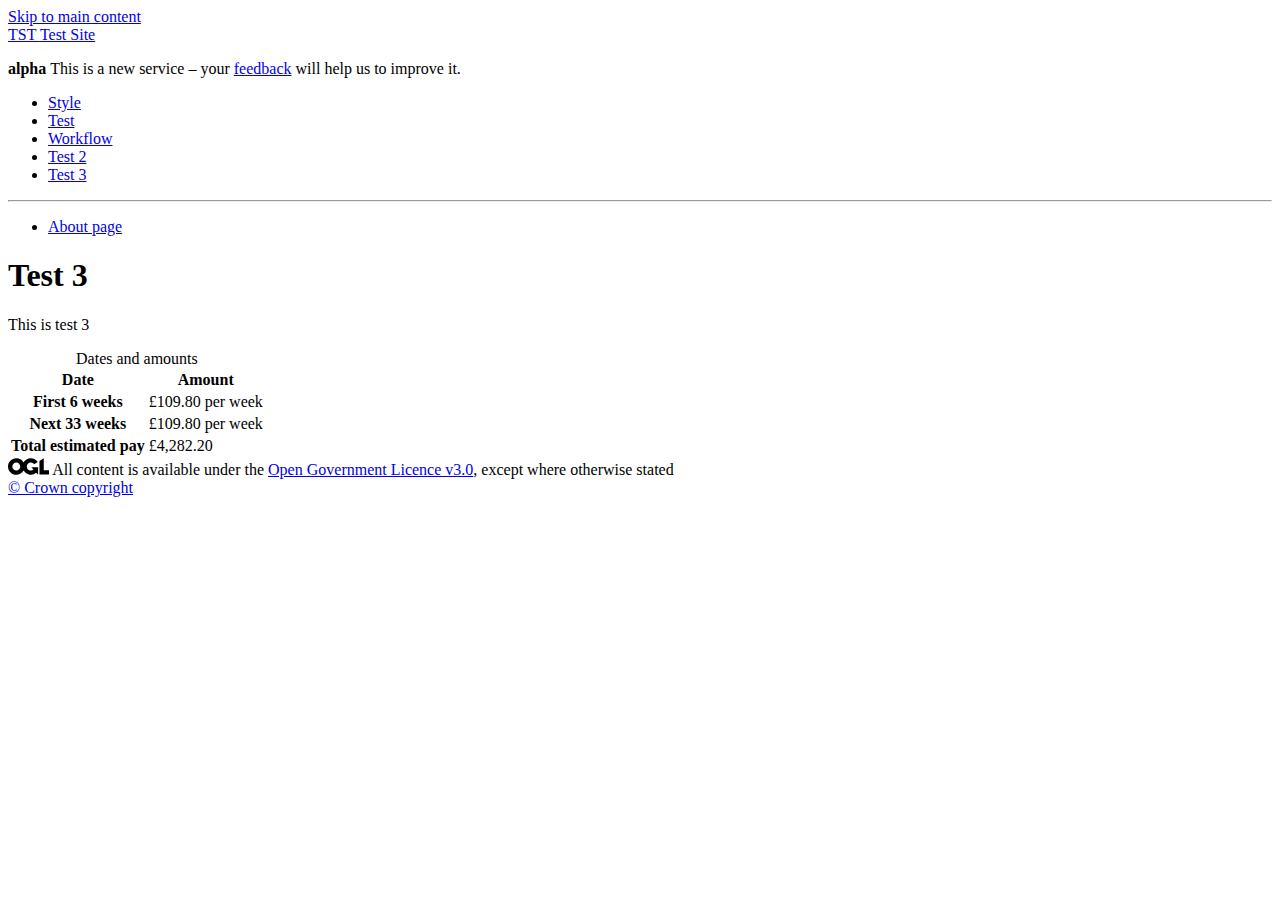
<file: docs/workflow/test3/index.html>
<!DOCTYPE html>
<html lang="en" class="govuk-template "><head>
  <meta charset="utf-8">
  
  
  <title>My New Hugo Site | Test 3</title>
  <meta name="viewport" content="width=device-width, initial-scale=1, viewport-fit=cover">
  <meta name="theme-color" content="#0b0c0c">

  <meta http-equiv="X-UA-Compatible" content="IE=edge">

  

  
  <link href="https://mattkerlogue.github.io/hugo-test/css/govuk-frontend-3.10.2.min.css" rel="stylesheet">
  

  

  <link href="https://mattkerlogue.github.io/hugo-test/css/dashboard-layout.css" rel="stylesheet">

  
  <link href="https://mattkerlogue.github.io/hugo-test/css/font-override.css" rel="stylesheet">
  

  <meta property="og:image" content="/assets/images/govuk-opengraph-image.png">

</head><body class="govuk-template__body js-enabled"><script>
    document.body.className = ((document.body.className) ? document.body.className + ' js-enabled' : 'js-enabled');

</script>

<a href="#main-content" class="govuk-skip-link">Skip to main content</a>

<header class="govuk-header " role="banner" data-module="govuk-header">
    <div class="govuk-header__container govuk-width-container">

        <div class="govuk-header__logo">
            <a href="https://mattkerlogue.github.io/hugo-test/" class="govuk-header__link govuk-header__link--homepage">

                <span class="govuk-header__logotype">
                    

                    <span class="govuk-header__logotype-text">
                        TST
                    </span>


                </span>

                <span class="govuk-header__product-name">
                    
                    Test Site
                    
            </a>
            </span>
        </div>

        <div class="govuk-header__product-name">

        </div>

    </div>
</header>


<div class="govuk-width-container">
    <div class="govuk-phase-banner">
        <p class="govuk-phase-banner__content">
            <strong class="govuk-tag govuk-phase-banner__content__tag">
                alpha
            </strong>
            <span class="govuk-phase-banner__text">
                This is a new service – your <a class="govuk-link" href="https://github.com/mattkerlogue/hugo-test/issues/">feedback</a>
                will
                help us to improve it.
            </span>
        </p>
    </div>
</div>
<div class="govuk-width-container ">
        <main class="govuk-main-wrapper " id="main-content" role="main">
            <div class="dashboard-container">

                <div class="dashboard-nav">
<nav class="sidebar-nav">

    
    

    <ul class="govuk-list">

        

        <li class="nav-section "><a class="govuk-body-s" href="https://mattkerlogue.github.io/hugo-test/style/">Style</a></li>


        

        
        <li class="nav-item"><a class="govuk-body-s govuk-link govuk-link--no-visited-state nav-link"
                href="https://mattkerlogue.github.io/hugo-test/style/test/">Test</a></li>
        

        

        

        <li class="nav-section "><a class="govuk-body-s" href="https://mattkerlogue.github.io/hugo-test/workflow/">Workflow</a></li>


        

        
        <li class="nav-item"><a class="govuk-body-s govuk-link govuk-link--no-visited-state nav-link"
                href="https://mattkerlogue.github.io/hugo-test/workflow/test2/">Test 2</a></li>
        

        

        
        <li class="nav-item"><a class="govuk-body-s govuk-link govuk-link--no-visited-state nav-active"
                href="https://mattkerlogue.github.io/hugo-test/workflow/test3/">Test 3</a></li>
        

        

        

    </ul>

    
    <hr class="govuk-section-break govuk-section-break--m govuk-section-break--visible" />
    

    <ul class="govuk-list nav-extra">

        
        <li class="nav-item"><a class="govuk-!-font-size-14 govuk-link govuk-link--no-visited-state nav-link"
                href="https://mattkerlogue.github.io/hugo-test/about/">About page</a></li>
        

        </a>

    </ul>
    

</nav></div>
                <div class="dashboard-content">
<h1 class="govuk-heading-xl">Test 3</h1>

<div class="govuk-body">

    <p>This is test 3</p>
<table class="govuk-table">
  <caption class="govuk-table__caption">Dates and amounts</caption>
  <thead class="govuk-table__head">
    <tr class="govuk-table__row">
      <th scope="col" class="govuk-table__header">Date</th>
      <th scope="col" class="govuk-table__header">Amount</th>
    </tr>
  </thead>
  <tbody class="govuk-table__body">
    <tr class="govuk-table__row">
      <th scope="row" class="govuk-table__header">First 6 weeks</th>
      <td class="govuk-table__cell">£109.80 per week</td>
    </tr>
    <tr class="govuk-table__row">
      <th scope="row" class="govuk-table__header">Next 33 weeks</th>
      <td class="govuk-table__cell">£109.80 per week</td>
    </tr>
    <tr class="govuk-table__row">
      <th scope="row" class="govuk-table__header">Total estimated pay</th>
      <td class="govuk-table__cell">£4,282.20</td>
    </tr>
  </tbody>
</table>

</div>



                </div>

            </div>
        </main>
    </div><footer class="govuk-footer " role="contentinfo">
    <div class="govuk-width-container ">
        <div class="govuk-footer__meta">
            <div class="govuk-footer__meta-item govuk-footer__meta-item--grow">

                <svg aria-hidden="true" focusable="false" class="govuk-footer__licence-logo"
                    xmlns="http://www.w3.org/2000/svg" viewBox="0 0 483.2 195.7" height="17" width="41">
                    <path fill="currentColor"
                        d="M421.5 142.8V.1l-50.7 32.3v161.1h112.4v-50.7zm-122.3-9.6A47.12 47.12 0 0 1 221 97.8c0-26 21.1-47.1 47.1-47.1 16.7 0 31.4 8.7 39.7 21.8l42.7-27.2A97.63 97.63 0 0 0 268.1 0c-36.5 0-68.3 20.1-85.1 49.7A98 98 0 0 0 97.8 0C43.9 0 0 43.9 0 97.8s43.9 97.8 97.8 97.8c36.5 0 68.3-20.1 85.1-49.7a97.76 97.76 0 0 0 149.6 25.4l19.4 22.2h3v-87.8h-80l24.3 27.5zM97.8 145c-26 0-47.1-21.1-47.1-47.1s21.1-47.1 47.1-47.1 47.2 21 47.2 47S123.8 145 97.8 145" />
                </svg>
                <span class="govuk-footer__licence-description">
                    All content is available under the
                    <a class="govuk-footer__link"
                        href="https://www.nationalarchives.gov.uk/doc/open-government-licence/version/3/"
                        rel="license">Open Government Licence v3.0</a>, except where otherwise stated
                </span>
            </div>
            <div class="govuk-footer__meta-item">
                <a style="background-image:url(https://mattkerlogue.github.io/hugo-test/assets/images/govuk-crest.png);"
                    class="govuk-footer__link govuk-footer__copyright-logo"
                    href="https://www.nationalarchives.gov.uk/information-management/re-using-public-sector-information/uk-government-licensing-framework/crown-copyright/">©
                    Crown copyright </a>
            </div>
        </div>
    </div>
</footer>

<script src="https://mattkerlogue.github.io/hugo-test/javascript/govuk-frontend-3.10.2.min.js"></script>
<script>
    window.GOVUKFrontend.initAll()
</script></body>

</html>
</file>
